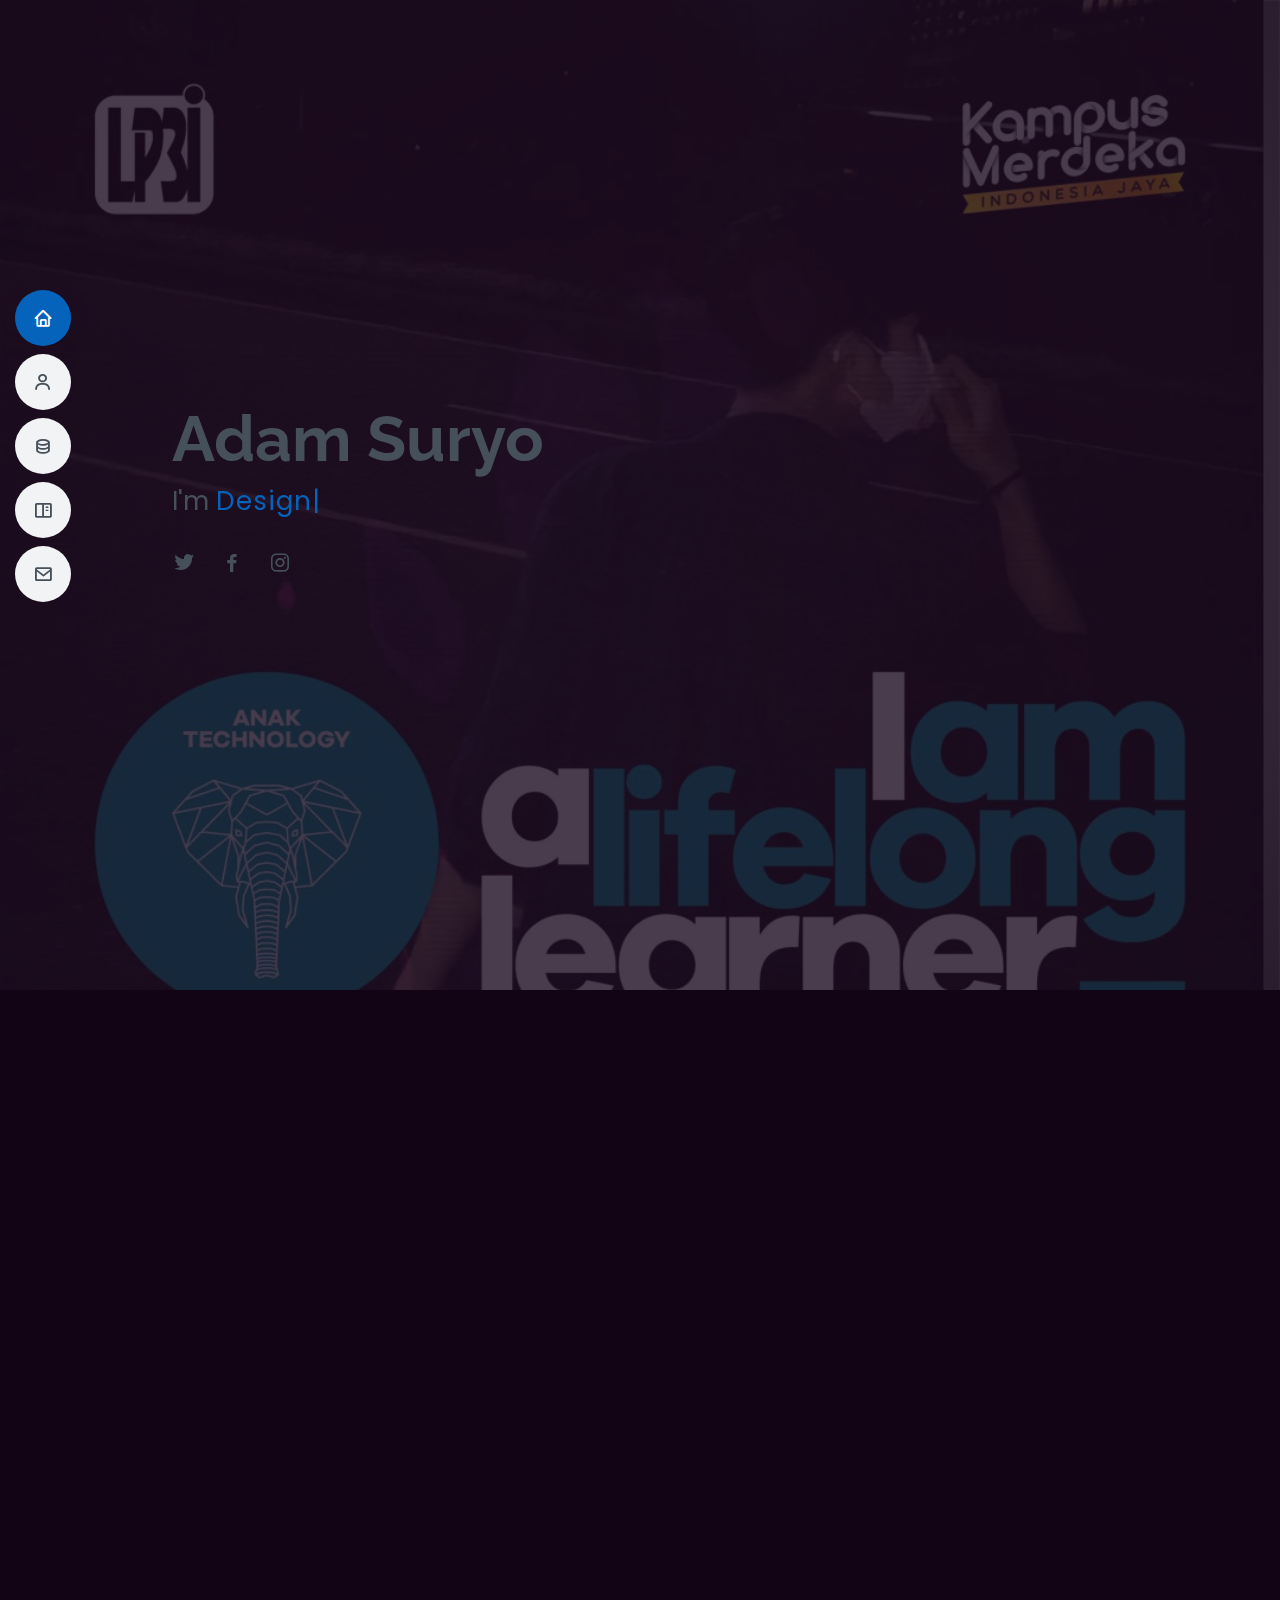
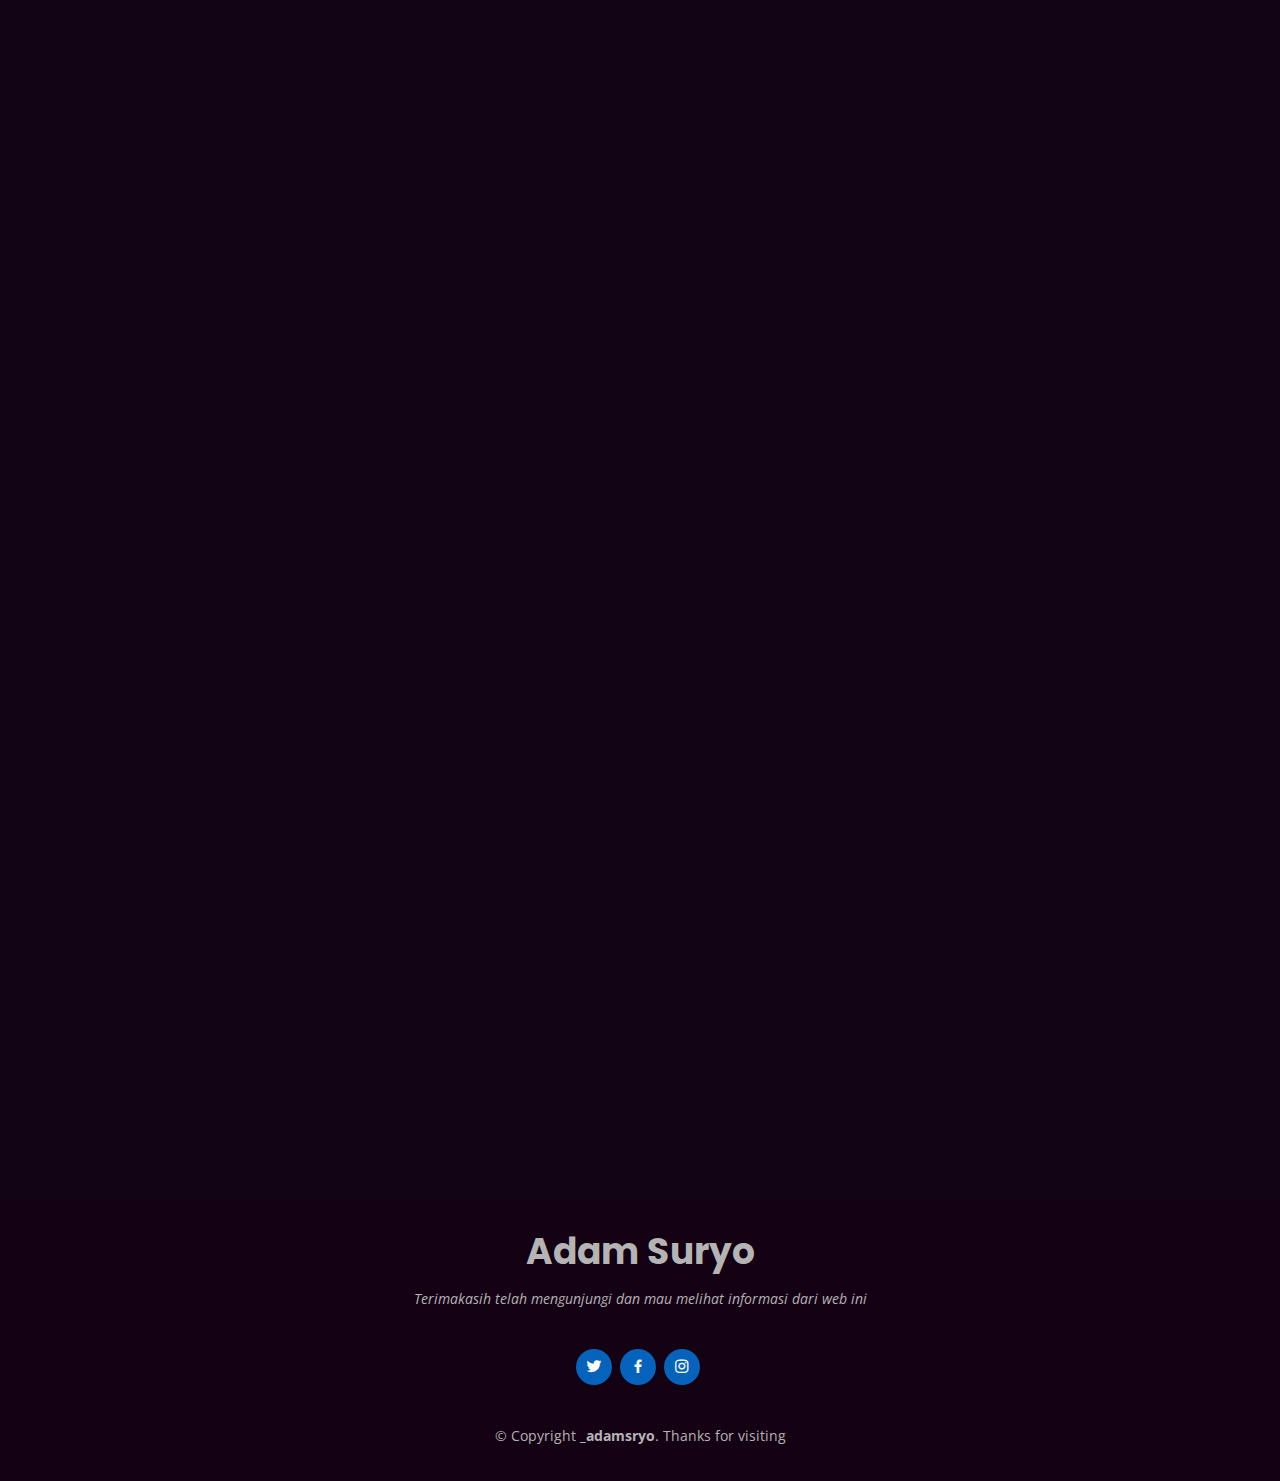
<file: index.html>
<!DOCTYPE html>
<html lang="en">

<head>
  <meta charset="utf-8">
  <meta content="width=device-width, initial-scale=1.0" name="viewport">

  <title>Portofolio Web Design</title>
  <meta content="" name="description">
  <meta content="" name="keywords">

  <!-- icon -->
  <link href="assets/img/bg.jpg" rel="icon">
  <link href="assets/img/bg.jpg" rel="apple-touch-icon">

  <!-- Google Fonts -->
  <link href="https://fonts.googleapis.com/css?family=Open+Sans:300,300i,400,400i,600,600i,700,700i|Raleway:300,300i,400,400i,500,500i,600,600i,700,700i|Poppins:300,300i,400,400i,500,500i,600,600i,700,700i" rel="stylesheet">

  <!-- CSS Files -->
  <link href="assets/vendor/aos/aos.css" rel="stylesheet">
  <link href="assets/vendor/bootstrap/css/bootstrap.min.css" rel="stylesheet">
  <link href="assets/vendor/bootstrap-icons/bootstrap-icons.css" rel="stylesheet">
  <link href="assets/vendor/boxicons/css/boxicons.min.css" rel="stylesheet">
  <link href="assets/vendor/glightbox/css/glightbox.min.css" rel="stylesheet">
  <link href="assets/vendor/swiper/swiper-bundle.min.css" rel="stylesheet">

  <!-- Template Main CSS File -->
  <link href="assets/css/style.css" rel="stylesheet">

</head>

<body>

  <!-- ======= Mobile nav toggle button ======= -->
  <!-- <button type="button" class="mobile-nav-toggle d-xl-none"><i class="bi bi-list mobile-nav-toggle"></i></button> -->
  <i class="bi bi-list mobile-nav-toggle d-xl-none"></i>
  <!-- ======= Header ======= -->
  <header id="header" class="d-flex flex-column justify-content-center">

    <nav id="navbar" class="navbar nav-menu">
      <ul>
        <li><a href="#hero" class="nav-link scrollto active"><i class="bx bx-home"></i> <span>Home</span></a></li>
        <li><a href="#about" class="nav-link scrollto"><i class="bx bx-user"></i> <span>About</span></a></li>
        <li><a href="#facts" class="nav-link scrollto"><i class="bx bx-data"></i><span>Facts</span></a></li>
        <li><a href="#portfolio" class="nav-link scrollto"><i class="bx bx-book-content"></i> <span>Portfolio</span></a></li>
        <li><a href="#contact" class="nav-link scrollto"><i class="bx bx-envelope"></i> <span>Contact</span></a></li>
      </ul>
    </nav><!-- .nav-menu -->

  </header><!-- End Header -->

  <!-- ======= Hero Section ======= -->
  <section id="hero" class="d-flex flex-column justify-content-center">
    <div class="container" data-aos="zoom-in" data-aos-delay="100">
      <h1>Adam Suryo</h1>
      <p>I'm <span class="typed" data-typed-items="Designer, Freelancer"></span></p>
      <div class="social-links">
        <a href="#" class="twitter"><i class="bx bxl-twitter"></i></a>
        <a href="#" class="facebook"><i class="bx bxl-facebook"></i></a>
        <a href="#" class="instagram"><i class="bx bxl-instagram"></i></a>
      </div>
    </div>
  </section><!-- End Hero -->

  <main id="main">

    <!-- ======= About Section ======= -->
    <section id="about" class="about">
      <div class="container" data-aos="fade-up">

        <div class="section-title">
          <h2>About</h2>
        </div>

        <div class="row">
          <div class="col-lg-4">
            <img src="assets/img/hero1-bg.jpg" class="img-fluid" alt="">
          </div>
          <div class="col-lg-8 pt-4 pt-lg-0 content">
            <h3>Manajemen Infomatika &amp; Web Design.</h3>
            <p class="fst-italic">Perkenalkan Nama saya Adam Suryo dari Jurusan Manajemen Informatika (MI) Saya Kuliah di Politeknik LP3I Cimone dan Berikut dibawah ini adalah biodata saya .
            </p>
            <div class="row">
              <div class="col-lg-6">
                <ul>
                  <li><i class="bi bi-chevron-right"></i> <strong>Birthday:</strong> <span>07 Oktober 2003</span></li>
                  <li><i class="bi bi-chevron-right"></i> <strong>Instagram:</strong> <span>@_adamsryo</span></li>
                  <li><i class="bi bi-chevron-right"></i> <strong>Number Phone:</strong> <span>+62 896 0121 3896</span></li>
                  <li><i class="bi bi-chevron-right"></i> <strong>City:</strong> <span>Tangerang, Indonesia</span></li>
                </ul>
              </div>
              <div class="col-lg-6">
                <ul>
                  <li><i class="bi bi-chevron-right"></i> <strong>Age:</strong> <span>18</span></li>
                  <li><i class="bi bi-chevron-right"></i> <strong>Email:</strong> <span>adamsuryo121@gmail.com</span></li>
                  <li><i class="bi bi-chevron-right"></i> <strong>Place:</strong> <span>Villa Tangerang Elok Jl Rasamala 2 Blok B5 No.10</span></li>
                </ul>
              </div>
            </div>
            <p>
              hobi saya bermain futsal , dan juga bermain game mobile legend dan asal sekolah saya SMA PGRI 109 Kota Tangerang atau disebut juga ZHEBOT Q
            </p>
          </div>
        </div>

      </div>
    </section><!-- End About Section -->

    <!-- ======= Facts Section ======= -->
    <section id="facts" class="facts">
      <div class="container" data-aos="fade-up">

        <div class="section-title">
          <h2>Facts</h2>
          <p>jumlah pengikut insta dan project yang saya buat bersama teman saya , dan juga jumlah favorit musik , dan juga pencapaian.  </p>
        </div>

        <div class="row">

          <div class="col-lg-3 col-md-6">
            <div class="count-box">
              <i class="bi bi-emoji-smile"></i>
              <span data-purecounter-start="0" data-purecounter-end="423" data-purecounter-duration="1" class="purecounter"></span>
              <p>Followers</p>
            </div>
          </div>

          <div class="col-lg-3 col-md-6 mt-5 mt-md-0">
            <div class="count-box">
              <i class="bi bi-journal-richtext"></i>
              <span data-purecounter-start="0" data-purecounter-end="2" data-purecounter-duration="1" class="purecounter"></span>
              <p>Projects</p>
            </div>
          </div>

          <div class="col-lg-3 col-md-6 mt-5 mt-lg-0">
            <div class="count-box">
              <i class="bi bi-headset"></i>
              <span data-purecounter-start="0" data-purecounter-end="32" data-purecounter-duration="1" class="purecounter"></span>
              <p>Fav Music</p>
            </div>
          </div>

          <div class="col-lg-3 col-md-6 mt-5 mt-lg-0">
            <div class="count-box">
              <i class="bi bi-award"></i>
              <span data-purecounter-start="0" data-purecounter-end="2" data-purecounter-duration="1" class="purecounter"></span>
              <p>Awards</p>
            </div>
          </div>

        </div>

      </div>
    </section><!-- End Facts Section -->

    <!-- ======= Skills Section ======= -->
    <section id="skills" class="skills section-bg">
      <div class="container" data-aos="fade-up">

        <div class="section-title">
          <h2>Skills</h2>
          <p>Kemampuan saya dalam menggunakan program seperti html , css , dll.</p>
        </div>

        <div class="row skills-content">

          <div class="col-lg-6">

            <div class="progress">
              <span class="skill">HTML <i class="val">50%</i></span>
              <div class="progress-bar-wrap">
                <div class="progress-bar" role="progressbar" aria-valuenow="50" aria-valuemin="0" aria-valuemax="100"></div>
              </div>
            </div>

            <div class="progress">
              <span class="skill">CSS <i class="val">45%</i></span>
              <div class="progress-bar-wrap">
                <div class="progress-bar" role="progressbar" aria-valuenow="45" aria-valuemin="0" aria-valuemax="100"></div>
              </div>
            </div>

            <div class="progress">
              <span class="skill">JavaScript <i class="val">35%</i></span>
              <div class="progress-bar-wrap">
                <div class="progress-bar" role="progressbar" aria-valuenow="35" aria-valuemin="0" aria-valuemax="100"></div>
              </div>
            </div>

          </div>

          <div class="col-lg-6">

            <div class="progress">
              <span class="skill">PHP <i class="val">10%</i></span>
              <div class="progress-bar-wrap">
                <div class="progress-bar" role="progressbar" aria-valuenow="10" aria-valuemin="0" aria-valuemax="100"></div>
              </div>
            </div>


            <div class="progress">
              <span class="skill">Photoshop <i class="val">15%</i></span>
              <div class="progress-bar-wrap">
                <div class="progress-bar" role="progressbar" aria-valuenow="15" aria-valuemin="0" aria-valuemax="100"></div>
              </div>
            </div>

          </div>

        </div>

      </div>
    </section><!-- End Skills Section -->

    <!-- ======= Portfolio Section ======= -->
    <section id="portfolio" class="portfolio section-bg">
      <div class="container" data-aos="fade-up">

        <div class="section-title">
          <h2>Portfolio</h2>
          <p>Random Picture </p>
        </div>

        <div class="row">
          <div class="col-lg-12 d-flex justify-content-center" data-aos="fade-up" data-aos-delay="100">
            <ul id="portfolio-flters">
              <li data-filter="*" class="filter-active">All</li>
              <li data-filter=".filter-app">Image One</li>
              <li data-filter=".filter-card">Image two</li>
              <li data-filter=".filter-web">Image Three</li>
            </ul>
          </div>
        </div>

        <div class="row portfolio-container" data-aos="fade-up" data-aos-delay="200">

          <div class="col-lg-4 col-md-6 portfolio-item filter-app">
            <div class="portfolio-wrap">
              <img src="assets/img/portfolio/portfolio-1.jpg" class="img-fluid" alt="">
              <div class="portfolio-info">
                <h4>App 1</h4>
                <p>App</p>
                <div class="portfolio-links">
                  <a href="assets/img/portfolio/portfolio-1.jpg" data-gallery="portfolioGallery" class="portfolio-lightbox" title="App 1"><i class="bx bx-plus"></i></a>
                  <a href="portfolio-details.html" class="portfolio-details-lightbox" data-glightbox="type: external" title="Portfolio Details"><i class="bx bx-link"></i></a>
                </div>
              </div>
            </div>
          </div>

          <div class="col-lg-4 col-md-6 portfolio-item filter-web">
            <div class="portfolio-wrap">
              <img src="assets/img/portfolio/portfolio-2.jpg" class="img-fluid" alt="">
              <div class="portfolio-info">
                <h4>Web 3</h4>
                <p>Web</p>
                <div class="portfolio-links">
                  <a href="assets/img/portfolio/portfolio-2.jpg" data-gallery="portfolioGallery" class="portfolio-lightbox" title="Web 3"><i class="bx bx-plus"></i></a>
                  <a href="portfolio-details.html" class="portfolio-details-lightbox" data-glightbox="type: external" title="Portfolio Details"><i class="bx bx-link"></i></a>
                </div>
              </div>
            </div>
          </div>

          <div class="col-lg-4 col-md-6 portfolio-item filter-app">
            <div class="portfolio-wrap">
              <img src="assets/img/portfolio/portfolio-3.jpg" class="img-fluid" alt="">
              <div class="portfolio-info">
                <h4>App 2</h4>
                <p>App</p>
                <div class="portfolio-links">
                  <a href="assets/img/portfolio/portfolio-3.jpg" data-gallery="portfolioGallery" class="portfolio-lightbox" title="App 2"><i class="bx bx-plus"></i></a>
                  <a href="portfolio-details.html" class="portfolio-details-lightbox" data-glightbox="type: external" title="Portfolio Details"><i class="bx bx-link"></i></a>
                </div>
              </div>
            </div>
          </div>

          <div class="col-lg-4 col-md-6 portfolio-item filter-card">
            <div class="portfolio-wrap">
              <img src="assets/img/portfolio/portfolio-4.jpg" class="img-fluid" alt="">
              <div class="portfolio-info">
                <h4>Card 2</h4>
                <p>Card</p>
                <div class="portfolio-links">
                  <a href="assets/img/portfolio/portfolio-4.jpg" data-gallery="portfolioGallery" class="portfolio-lightbox" title="Card 2"><i class="bx bx-plus"></i></a>
                  <a href="portfolio-details.html" class="portfolio-details-lightbox" data-glightbox="type: external" title="Portfolio Details"><i class="bx bx-link"></i></a>
                </div>
              </div>
            </div>
          </div>

          <div class="col-lg-4 col-md-6 portfolio-item filter-web">
            <div class="portfolio-wrap">
              <img src="assets/img/portfolio/portfolio-5.jpg" class="img-fluid" alt="">
              <div class="portfolio-info">
                <h4>Web 2</h4>
                <p>Web</p>
                <div class="portfolio-links">
                  <a href="assets/img/portfolio/portfolio-5.jpg" data-gallery="portfolioGallery" class="portfolio-lightbox" title="Web 2"><i class="bx bx-plus"></i></a>
                  <a href="portfolio-details.html" class="portfolio-details-lightbox" data-glightbox="type: external" title="Portfolio Details"><i class="bx bx-link"></i></a>
                </div>
              </div>
            </div>
          </div>

          <div class="col-lg-4 col-md-6 portfolio-item filter-app">
            <div class="portfolio-wrap">
              <img src="assets/img/portfolio/portfolio-6.jpg" class="img-fluid" alt="">
              <div class="portfolio-info">
                <h4>App 3</h4>
                <p>App</p>
                <div class="portfolio-links">
                  <a href="assets/img/portfolio/portfolio-6.jpg" data-gallery="portfolioGallery" class="portfolio-lightbox" title="App 3"><i class="bx bx-plus"></i></a>
                  <a href="portfolio-details.html" class="portfolio-details-lightbox" data-glightbox="type: external" title="Portfolio Details"><i class="bx bx-link"></i></a>
                </div>
              </div>
            </div>
          </div>

          <div class="col-lg-4 col-md-6 portfolio-item filter-card">
            <div class="portfolio-wrap">
              <img src="assets/img/portfolio/portfolio-7.jpg" class="img-fluid" alt="">
              <div class="portfolio-info">
                <h4>Card 1</h4>
                <p>Card</p>
                <div class="portfolio-links">
                  <a href="assets/img/portfolio/portfolio-7.jpg" data-gallery="portfolioGallery" class="portfolio-lightbox" title="Card 1"><i class="bx bx-plus"></i></a>
                  <a href="portfolio-details.html" class="portfolio-details-lightbox" data-glightbox="type: external" title="Portfolio Details"><i class="bx bx-link"></i></a>
                </div>
              </div>
            </div>
          </div>

          <div class="col-lg-4 col-md-6 portfolio-item filter-card">
            <div class="portfolio-wrap">
              <img src="assets/img/portfolio/portfolio-8.jpg" class="img-fluid" alt="">
              <div class="portfolio-info">
                <h4>Card 3</h4>
                <p>Card</p>
                <div class="portfolio-links">
                  <a href="assets/img/portfolio/portfolio-8.jpg" data-gallery="portfolioGallery" class="portfolio-lightbox" title="Card 3"><i class="bx bx-plus"></i></a>
                  <a href="portfolio-details.html" class="portfolio-details-lightbox" data-glightbox="type: external" title="Portfolio Details"><i class="bx bx-link"></i></a>
                </div>
              </div>
            </div>
          </div>

          <div class="col-lg-4 col-md-6 portfolio-item filter-web">
            <div class="portfolio-wrap">
              <img src="assets/img/portfolio/portfolio-9.jpg" class="img-fluid" alt="">
              <div class="portfolio-info">
                <h4>Web 3</h4>
                <p>Web</p>
                <div class="portfolio-links">
                  <a href="assets/img/portfolio/portfolio-9.jpg" data-gallery="portfolioGallery" class="portfolio-lightbox" title="Web 3"><i class="bx bx-plus"></i></a>
                  <a href="portfolio-details.html" class="portfolio-details-lightbox" data-glightbox="type: external" title="Portfolio Details"><i class="bx bx-link"></i></a>
                </div>
              </div>
            </div>
          </div>

        </div>

      </div>
    </section><!-- End Portfolio Section -->


    <!-- ======= Contact Section ======= -->
    <section id="contact" class="contact">
      <div class="container" data-aos="fade-up">

        <div class="section-title">
          <h2>Contact</h2>
        </div>

        <div class="row mt-1">

          <div class="col-lg-4">
            <div class="info">
              <div class="address">
                <i class="bi bi-geo-alt"></i>
                <h4>Location:</h4>
                <p>VTE Block B5 No.10 Jl.Rasamala II</p>
              </div>

              <div class="email">
                <i class="bi bi-envelope"></i>
                <h4>Email:</h4>
                <p>adamsuryo121@gmail.com</p>
              </div>

              <div class="phone">
                <i class="bi bi-phone"></i>
                <h4>Number Phone:</h4>
                <p>+62 896 0121 3896</p>
              </div>

            </div>

          </div>

          <div class="col-lg-8 mt-5 mt-lg-0">

            <form action="forms/contact.php" method="post" role="form" class="php-email-form">
              <div class="row">
                <div class="col-md-6 form-group">
                  <input type="text" name="name" class="form-control" id="name" placeholder="Your Name" required>
                </div>
                <div class="col-md-6 form-group mt-3 mt-md-0">
                  <input type="email" class="form-control" name="email" id="email" placeholder="Your Email" required>
                </div>
              </div>
              <div class="form-group mt-3">
                <input type="text" class="form-control" name="subject" id="subject" placeholder="Subject" required>
              </div>
              <div class="form-group mt-3">
                <textarea class="form-control" name="message" rows="5" placeholder="Message" required></textarea>
              </div>
              <div class="my-3">
                <div class="loading">Loading</div>
                <div class="error-message"></div>
                <div class="sent-message">Your message has been sent. Thank you!</div>
              </div>
              <div class="text-center"><button type="submit">Send Message</button></div>
            </form>

          </div>

        </div>

      </div>
    </section><!-- End Contact Section -->

  </main><!-- End #main -->

  <!-- ======= Footer ======= -->
  <footer id="footer">
    <div class="container">
      <h3>Adam Suryo</h3>
      <p>Terimakasih telah mengunjungi dan mau melihat informasi dari web ini </p>
      <div class="social-links">
        <a href="#" class="twitter"><i class="bx bxl-twitter"></i></a>
        <a href="#" class="facebook"><i class="bx bxl-facebook"></i></a>
        <a href="#" class="instagram"><i class="bx bxl-instagram"></i></a>
      </div>
      <div class="copyright">
        &copy; Copyright <strong><span>_adamsryo</span></strong>. Thanks for visiting
      </div>
    </div>
  </footer><!-- End Footer -->

  <div id="preloader"></div>
  <a href="#" class="back-to-top d-flex align-items-center justify-content-center"><i class="bi bi-arrow-up-short"></i></a>

  <!-- Vendor JS Files -->
  <script src="assets/vendor/purecounter/purecounter.js"></script>
  <script src="assets/vendor/aos/aos.js"></script>
  <script src="assets/vendor/bootstrap/js/bootstrap.bundle.min.js"></script>
  <script src="assets/vendor/glightbox/js/glightbox.min.js"></script>
  <script src="assets/vendor/isotope-layout/isotope.pkgd.min.js"></script>
  <script src="assets/vendor/swiper/swiper-bundle.min.js"></script>
  <script src="assets/vendor/typed.js/typed.min.js"></script>
  <script src="assets/vendor/waypoints/noframework.waypoints.js"></script>
  <script src="assets/vendor/php-email-form/validate.js"></script>

  <!-- Template Main JS File -->
  <script src="assets/js/main.js"></script>

</body>

</html>
</file>
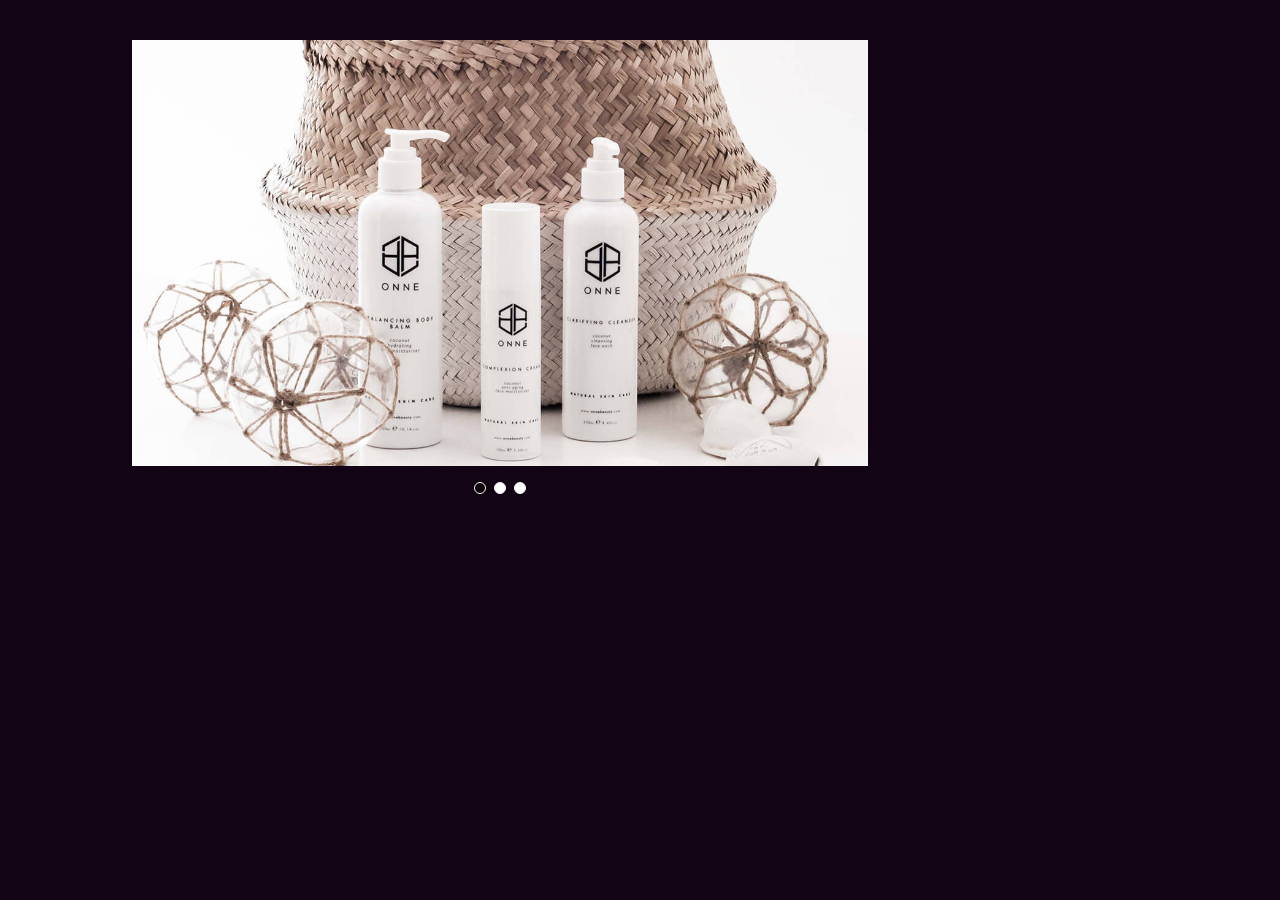
<file: portfolio-details.html>
<!DOCTYPE html>
<html lang="en">

<head>
  <meta charset="utf-8">
  <meta content="width=device-width, initial-scale=1.0" name="viewport">

  <title>Portfolio Details - Personal Bootstrap Template</title>
  <meta content="" name="description">
  <meta content="" name="keywords">

  <!-- Favicons -->
  <link href="assets/img/favicon.png" rel="icon">
  <link href="assets/img/apple-touch-icon.png" rel="apple-touch-icon">

  <!-- Google Fonts -->
  <link href="https://fonts.googleapis.com/css?family=Open+Sans:300,300i,400,400i,600,600i,700,700i|Raleway:300,300i,400,400i,500,500i,600,600i,700,700i|Poppins:300,300i,400,400i,500,500i,600,600i,700,700i" rel="stylesheet">

  <!-- Vendor CSS Files -->
  <link href="assets/vendor/aos/aos.css" rel="stylesheet">
  <link href="assets/vendor/bootstrap/css/bootstrap.min.css" rel="stylesheet">
  <link href="assets/vendor/bootstrap-icons/bootstrap-icons.css" rel="stylesheet">
  <link href="assets/vendor/boxicons/css/boxicons.min.css" rel="stylesheet">
  <link href="assets/vendor/glightbox/css/glightbox.min.css" rel="stylesheet">
  <link href="assets/vendor/swiper/swiper-bundle.min.css" rel="stylesheet">

  <!-- Template Main CSS File -->
  <link href="assets/css/style.css" rel="stylesheet">

</head>

<body>

  <main id="main">

    <!-- ======= Portfolio Details Section ======= -->
    <section id="portfolio-details" class="portfolio-details">
      <div class="container">

        <div class="row gy-4">

          <div class="col-lg-8">
            <div class="portfolio-details-slider swiper">
              <div class="swiper-wrapper align-items-center">

                <div class="swiper-slide">
                  <img src="assets/img/portfolio/portfolio-details-1.jpg" alt="">
                </div>

                <div class="swiper-slide">
                  <img src="assets/img/portfolio/portfolio-details-2.jpg" alt="">
                </div>

                <div class="swiper-slide">
                  <img src="assets/img/portfolio/portfolio-details-3.jpg" alt="">
                </div>

              </div>
              <div class="swiper-pagination"></div>
            </div>
          </div>

        </div>

      </div>
    </section><!-- End Portfolio Details Section -->

  </main><!-- End #main -->

  <div id="preloader"></div>
  <a href="#" class="back-to-top d-flex align-items-center justify-content-center"><i class="bi bi-arrow-up-short"></i></a>

  <!-- Vendor JS Files -->
  <script src="assets/vendor/purecounter/purecounter.js"></script>
  <script src="assets/vendor/aos/aos.js"></script>
  <script src="assets/vendor/bootstrap/js/bootstrap.bundle.min.js"></script>
  <script src="assets/vendor/glightbox/js/glightbox.min.js"></script>
  <script src="assets/vendor/isotope-layout/isotope.pkgd.min.js"></script>
  <script src="assets/vendor/swiper/swiper-bundle.min.js"></script>
  <script src="assets/vendor/typed.js/typed.min.js"></script>
  <script src="assets/vendor/waypoints/noframework.waypoints.js"></script>
  <script src="assets/vendor/php-email-form/validate.js"></script>

  <!-- Template Main JS File -->
  <script src="assets/js/main.js"></script>

</body>

</html>
</file>
<file: assets/css/style.css>
body {
  font-family: "Open Sans", sans-serif;
  color: #abadad;
  background-color: rgb(18, 4, 20);
}

a {
  color: #0563bb;
  text-decoration: none;
}

a:hover {
  color: #067ded;
  text-decoration: none;
}

h1, h2, h3, h4, h5, h6 {
  font-family: "Raleway", sans-serif;
}

/*--------------------------------------------------------------
# Back to top button
--------------------------------------------------------------*/
.back-to-top {
  position: fixed;
  visibility: hidden;
  opacity: 0;
  right: 15px;
  bottom: 15px;
  z-index: 996;
  background: #0563bb;
  width: 40px;
  height: 40px;
  border-radius: 50px;
  transition: all 0.4s;
}
.back-to-top i {
  font-size: 28px;
  color: #fff;
  line-height: 0;
}
.back-to-top:hover {
  background: #0678e3;
  color: #fff;
}
.back-to-top.active {
  visibility: visible;
  opacity: 1;
}

/*--------------------------------------------------------------
# Preloader
--------------------------------------------------------------*/
#preloader {
  position: fixed;
  top: 0;
  left: 0;
  right: 0;
  bottom: 0;
  z-index: 9999;
  overflow: hidden;
  background: #fff;
}

#preloader:before {
  content: "";
  position: fixed;
  top: calc(50% - 30px);
  left: calc(50% - 30px);
  border: 6px solid #0563bb;
  border-top-color: #fff;
  border-bottom-color: #fff;
  border-radius: 50%;
  width: 60px;
  height: 60px;
  -webkit-animation: animate-preloader 1s linear infinite;
  animation: animate-preloader 1s linear infinite;
}

@-webkit-keyframes animate-preloader {
  0% {
    transform: rotate(0deg);
  }
  100% {
    transform: rotate(360deg);
  }
}

@keyframes animate-preloader {
  0% {
    transform: rotate(0deg);
  }
  100% {
    transform: rotate(360deg);
  }
}
/*--------------------------------------------------------------
# Disable aos animation delay on mobile devices
--------------------------------------------------------------*/
@media screen and (max-width: 768px) {
  [data-aos-delay] {
    transition-delay: 0 !important;
  }
}
/*--------------------------------------------------------------
# Header
--------------------------------------------------------------*/
#header {
  position: fixed;
  top: 0;
  left: 0;
  bottom: 0;
  z-index: 9997;
  transition: all 0.5s;
  padding: 15px;
  overflow-y: auto;
}
@media (max-width: 992px) {
  #header {
    width: 300px;
    background: #fff;
    border-right: 1px solid #e6e9ec;
    left: -300px;
  }
}

@media (min-width: 992px) {
  #main {
    margin-left: 100px;
  }
}
/*--------------------------------------------------------------
# Navigation Menu
--------------------------------------------------------------*/
/**
* Desktop Navigation 
*/
.nav-menu {
  padding: 0;
  display: block;
}
.nav-menu * {
  margin: 0;
  padding: 0;
  list-style: none;
}
.nav-menu > ul > li {
  position: relative;
  white-space: nowrap;
}
.nav-menu a, .nav-menu a:focus {
  display: flex;
  align-items: center;
  color: #45505b;
  padding: 10px 18px;
  margin-bottom: 8px;
  transition: 0.3s;
  font-size: 15px;
  border-radius: 50px;
  background: #f2f3f5;
  height: 56px;
  width: 100%;
  overflow: hidden;
  transition: 0.3s;
}
.nav-menu a i, .nav-menu a:focus i {
  font-size: 20px;
}
.nav-menu a span, .nav-menu a:focus span {
  padding: 0 5px 0 7px;
  color: #45505b;
}
@media (min-width: 992px) {
  .nav-menu a, .nav-menu a:focus {
    width: 56px;
  }
  .nav-menu a span, .nav-menu a:focus span {
    display: none;
    color: #fff;
  }
}
.nav-menu a:hover, .nav-menu .active, .nav-menu .active:focus, .nav-menu li:hover > a {
  color: #fff;
  background: #0563bb;
}
.nav-menu a:hover span, .nav-menu .active span, .nav-menu .active:focus span, .nav-menu li:hover > a span {
  color: #fff;
}
.nav-menu a:hover, .nav-menu li:hover > a {
  width: 100%;
  color: #fff;
}
.nav-menu a:hover span, .nav-menu li:hover > a span {
  display: block;
}

/**
* Mobile Navigation 
*/
.mobile-nav-toggle {
  position: fixed;
  right: 10px;
  top: 10px;
  z-index: 9998;
  border: 0;
  background: none;
  font-size: 28px;
  transition: all 0.4s;
  outline: none !important;
  line-height: 0;
  cursor: pointer;
  border-radius: 50px;
  padding: 5px;
}
.mobile-nav-toggle i {
  color: #45505b;
}

.mobile-nav-active {
  overflow: hidden;
}
.mobile-nav-active #header {
  left: 0;
}
.mobile-nav-active .mobile-nav-toggle {
  color: #fff;
  background-color: #0563bb;
}

/*--------------------------------------------------------------
# Hero Section
--------------------------------------------------------------*/
#hero {
  width: 100%;
  height: 110vh;
  background: url("../img/profile1-img.jpg") top right no-repeat;
  background-size: cover;
  position: relative;
}
@media (min-width: 992px) {
  #hero {
    padding-left: 160px;
  }
}
#hero:before {
  content: "";
  background: rgba(28, 11, 32, 0.8);
  position: absolute;
  bottom: 0;
  top: 0;
  left: 0;
  right: 0;
}
#hero h1 {
  margin: 0;
  font-size: 64px;
  font-weight: 700;
  line-height: 56px;
  color: #45505b;
}
#hero p {
  color: #45505b;
  margin: 15px 0 0 0;
  font-size: 26px;
  font-family: "Poppins", sans-serif;
}
#hero p span {
  color: #0563bb;
  letter-spacing: 1px;
}
#hero .social-links {
  margin-top: 30px;
}
#hero .social-links a {
  font-size: 24px;
  display: inline-block;
  color: #45505b;
  line-height: 1;
  margin-right: 20px;
  transition: 0.3s;
}
#hero .social-links a:hover {
  color: #0563bb;
}
@media (max-width: 992px) {
  #hero {
    text-align: center;
  }
  #hero h1 {
    font-size: 32px;
    line-height: 36px;
  }
  #hero p {
    margin-top: 10px;
    font-size: 20px;
    line-height: 24px;
  }
}

/*--------------------------------------------------------------
# Sections General
--------------------------------------------------------------*/
section {
  padding: 60px 0;
  overflow: hidden;
}

.section-title {
  text-align: center;
  padding-bottom: 30px;
}
.section-title h2 {
  font-size: 32px;
  font-weight: bold;
  text-transform: uppercase;
  margin-bottom: 20px;
  padding-bottom: 20px;
  position: relative;
  color: #45505b;
}
.section-title h2::before {
  content: "";
  position: absolute;
  display: block;
  width: 120px;
  height: 1px;
  background: #ddd;
  bottom: 1px;
  left: calc(50% - 60px);
}
.section-title h2::after {
  content: "";
  position: absolute;
  display: block;
  width: 40px;
  height: 3px;
  background: #0563bb;
  bottom: 0;
  left: calc(50% - 20px);
}
.section-title p {
  margin-bottom: 0;
}

/*--------------------------------------------------------------
# About
--------------------------------------------------------------*/
.about .content h3 {
  font-weight: 700;
  font-size: 26px;
  color: #728394;
}
.about .content ul {
  list-style: none;
  padding: 0;
}
.about .content ul li {
  margin-bottom: 20px;
  display: flex;
  align-items: center;
}
.about .content ul strong {
  margin-right: 10px;
}
.about .content ul i {
  font-size: 16px;
  margin-right: 5px;
  color: #0563bb;
  line-height: 0;
}
.about .content p:last-child {
  margin-bottom: 0;
}

/*--------------------------------------------------------------
# Facts
--------------------------------------------------------------*/
.facts .count-box {
  padding: 30px 30px 25px 30px;
  margin-top: 30px;
  width: 100%;
  position: relative;
  text-align: center;
  background: rgb(18, 4, 20);
}
.facts .count-box i {
  position: absolute;
  top: -25px;
  left: 50%;
  transform: translateX(-50%);
  font-size: 24px;
  background: #bdbdbd;
  color: rgb(18, 4, 20);
  border-radius: 50px;
  display: inline-flex;
  align-items: center;
  justify-content: center;
  width: 48px;
  height: 48px;
}
.facts .count-box span {
  font-size: 36px;
  display: block;
  font-weight: 600;
  color: #aaaaaa;
}
.facts .count-box p {
  padding: 0;
  margin: 0;
  font-family: "Raleway", sans-serif;
  font-size: 14px;
}

/*--------------------------------------------------------------
# Akills
--------------------------------------------------------------*/
.skills .progress {
  height: 60px;
  display: block;
  background: none;
  border-radius: 0;
}
.skills .progress .skill {
  padding: 10px 0;
  margin: 0;
  text-transform: uppercase;
  display: block;
  font-weight: 600;
  font-family: "Poppins", sans-serif;
  color: #45505b;
}
.skills .progress .skill .val {
  float: right;
  font-style: normal;
}
.skills .progress-bar-wrap {
  background: #f2f3f5;
}
.skills .progress-bar {
  width: 1px;
  height: 10px;
  transition: 0.9s;
  background-color: #0563bb;
}

/*--------------------------------------------------------------
# Portfolio
--------------------------------------------------------------*/
.portfolio .portfolio-item {
  margin-bottom: 30px;
}
.portfolio #portfolio-flters {
  padding: 0;
  margin: 0 auto 25px auto;
  list-style: none;
  text-align: center;
  background: #fff;
  border-radius: 50px;
  padding: 2px 15px;
}
.portfolio #portfolio-flters li {
  cursor: pointer;
  display: inline-block;
  padding: 10px 15px;
  font-size: 14px;
  font-weight: 600;
  line-height: 1;
  text-transform: uppercase;
  color: #272829;
  margin-bottom: 5px;
  transition: all 0.3s ease-in-out;
}
.portfolio #portfolio-flters li:hover, .portfolio #portfolio-flters li.filter-active {
  color: #0563bb;
}
.portfolio #portfolio-flters li:last-child {
  margin-right: 0;
}
.portfolio .portfolio-wrap {
  transition: 0.3s;
  position: relative;
  overflow: hidden;
  z-index: 1;
  background: rgba(69, 80, 91, 0.8);
}
.portfolio .portfolio-wrap::before {
  content: "";
  background: rgba(255, 255, 255, 0.7);
  position: absolute;
  left: 30px;
  right: 30px;
  top: 30px;
  bottom: 30px;
  transition: all ease-in-out 0.3s;
  z-index: 2;
  opacity: 0;
}
.portfolio .portfolio-wrap .portfolio-info {
  opacity: 0;
  position: absolute;
  top: 0;
  left: 0;
  right: 0;
  bottom: 0;
  text-align: center;
  z-index: 3;
  transition: all ease-in-out 0.3s;
  display: flex;
  flex-direction: column;
  justify-content: center;
  align-items: center;
}
.portfolio .portfolio-wrap .portfolio-info::before {
  display: block;
  content: "";
  width: 48px;
  height: 48px;
  position: absolute;
  top: 35px;
  left: 35px;
  border-top: 3px solid #d7dce1;
  border-left: 3px solid #d7dce1;
  transition: all 0.5s ease 0s;
  z-index: 9994;
}
.portfolio .portfolio-wrap .portfolio-info::after {
  display: block;
  content: "";
  width: 48px;
  height: 48px;
  position: absolute;
  bottom: 35px;
  right: 35px;
  border-bottom: 3px solid #d7dce1;
  border-right: 3px solid #d7dce1;
  transition: all 0.5s ease 0s;
  z-index: 9994;
}
.portfolio .portfolio-wrap .portfolio-info h4 {
  font-size: 20px;
  color: #45505b;
  font-weight: 600;
}
.portfolio .portfolio-wrap .portfolio-info p {
  color: #45505b;
  font-size: 14px;
  text-transform: uppercase;
  padding: 0;
  margin: 0;
}
.portfolio .portfolio-wrap .portfolio-links {
  text-align: center;
  z-index: 4;
}
.portfolio .portfolio-wrap .portfolio-links a {
  color: #45505b;
  margin: 0 2px;
  font-size: 28px;
  display: inline-block;
  transition: 0.3s;
}
.portfolio .portfolio-wrap .portfolio-links a:hover {
  color: #148af9;
}
.portfolio .portfolio-wrap:hover::before {
  top: 0;
  left: 0;
  right: 0;
  bottom: 0;
  opacity: 1;
}
.portfolio .portfolio-wrap:hover .portfolio-info {
  opacity: 1;
}
.portfolio .portfolio-wrap:hover .portfolio-info::before {
  top: 15px;
  left: 15px;
}
.portfolio .portfolio-wrap:hover .portfolio-info::after {
  bottom: 15px;
  right: 15px;
}

/*--------------------------------------------------------------
# Portfolio Details
--------------------------------------------------------------*/
.portfolio-details {
  padding-top: 40px;
}
.portfolio-details .portfolio-details-slider img {
  width: 100%;
}
.portfolio-details .portfolio-details-slider .swiper-pagination {
  margin-top: 20px;
  position: relative;
}
.portfolio-details .portfolio-details-slider .swiper-pagination .swiper-pagination-bullet {
  width: 12px;
  height: 12px;
  background-color: #fff;
  opacity: 1;
  border: 1px solid #f8f8f8;
}
.portfolio-details .portfolio-details-slider .swiper-pagination .swiper-pagination-bullet-active {
  background-color: #080108;
}
.portfolio-details .portfolio-info {
  padding: 30px;
  box-shadow: 0px 0 30px rgba(69, 80, 91, 0.08);
}
.portfolio-details .portfolio-info h3 {
  font-size: 22px;
  font-weight: 700;
  margin-bottom: 20px;
  padding-bottom: 20px;
  border-bottom: 1px solid #eee;
}
.portfolio-details .portfolio-info ul {
  list-style: none;
  padding: 0;
  font-size: 15px;
}
.portfolio-details .portfolio-info ul li + li {
  margin-top: 10px;
}
.portfolio-details .portfolio-description {
  padding-top: 30px;
}
.portfolio-details .portfolio-description h2 {
  font-size: 26px;
  font-weight: 700;
  margin-bottom: 20px;
}
.portfolio-details .portfolio-description p {
  padding: 0;
}

/*--------------------------------------------------------------
# Services
--------------------------------------------------------------*/
.services .icon-box {
  text-align: center;
  padding: 70px 20px 80px 20px;
  transition: all ease-in-out 0.3s;
  background: #fff;
  box-shadow: 0px 5px 90px 0px rgba(110, 123, 131, 0.05);
}
.services .icon-box .icon {
  margin: 0 auto;
  width: 100px;
  height: 100px;
  display: flex;
  align-items: center;
  justify-content: center;
  transition: ease-in-out 0.3s;
  position: relative;
}
.services .icon-box .icon i {
  font-size: 36px;
  transition: 0.5s;
  position: relative;
}
.services .icon-box .icon svg {
  position: absolute;
  top: 0;
  left: 0;
}
.services .icon-box .icon svg path {
  transition: 0.5s;
  fill: #f5f5f5;
}
.services .icon-box h4 {
  font-weight: 600;
  margin: 10px 0 15px 0;
  font-size: 22px;
}
.services .icon-box h4 a {
  color: #45505b;
  transition: ease-in-out 0.3s;
}
.services .icon-box p {
  line-height: 24px;
  font-size: 14px;
  margin-bottom: 0;
}
.services .icon-box:hover {
  border-color: #fff;
  box-shadow: 0px 0 35px 0 rgba(0, 0, 0, 0.08);
}
.services .iconbox-blue i {
  color: #47aeff;
}
.services .iconbox-blue:hover .icon i {
  color: #fff;
}
.services .iconbox-blue:hover .icon path {
  fill: #47aeff;
}
.services .iconbox-orange i {
  color: #ffa76e;
}
.services .iconbox-orange:hover .icon i {
  color: #fff;
}
.services .iconbox-orange:hover .icon path {
  fill: #ffa76e;
}
.services .iconbox-pink i {
  color: #e80368;
}
.services .iconbox-pink:hover .icon i {
  color: #fff;
}
.services .iconbox-pink:hover .icon path {
  fill: #e80368;
}
.services .iconbox-yellow i {
  color: #ffbb2c;
}
.services .iconbox-yellow:hover .icon i {
  color: #fff;
}
.services .iconbox-yellow:hover .icon path {
  fill: #ffbb2c;
}
.services .iconbox-red i {
  color: #ff5828;
}
.services .iconbox-red:hover .icon i {
  color: #fff;
}
.services .iconbox-red:hover .icon path {
  fill: #ff5828;
}
.services .iconbox-teal i {
  color: #11dbcf;
}
.services .iconbox-teal:hover .icon i {
  color: #fff;
}
.services .iconbox-teal:hover .icon path {
  fill: #11dbcf;
}

/*--------------------------------------------------------------
# Contact
--------------------------------------------------------------*/
.contact .info {
  width: 100%;
  background: rgb(18, 4, 20);
}
.contact .info i {
  font-size: 20px;
  color: #0563bb;
  float: left;
  width: 44px;
  height: 44px;
  background: #1d022c;
  display: flex;
  justify-content: center;
  align-items: center;
  border-radius: 50px;
  transition: all 0.3s ease-in-out;
}
.contact .info h4 {
  padding: 0 0 0 60px;
  font-size: 22px;
  font-weight: 600;
  margin-bottom: 5px;
  color: #45505b;
}
.contact .info p {
  padding: 0 0 0 60px;
  margin-bottom: 0;
  font-size: 14px;
  color: #728394;
}
.contact .info .email, .contact .info .phone {
  margin-top: 40px;
}
.contact .info .email:hover i, .contact .info .address:hover i, .contact .info .phone:hover i {
  background: #0563bb;
  color: rgb(18, 4, 20);
}
.contact .php-email-form {
  width: 100%;
  background: #140114;
}
.contact .php-email-form .form-group {
  padding-bottom: 8px;
}
.contact .php-email-form .error-message {
  display: none;
  color: #fff;
  background: #ed3c0d;
  text-align: left;
  padding: 15px;
  font-weight: 600;
}
.contact .php-email-form .error-message br + br {
  margin-top: 25px;
}
.contact .php-email-form .sent-message {
  display: none;
  color: #fff;
  background: #18d26e;
  text-align: center;
  padding: 15px;
  font-weight: 600;
}
.contact .php-email-form .loading {
  display: none;
  background: #fff;
  text-align: center;
  padding: 15px;
}
.contact .php-email-form .loading:before {
  content: "";
  display: inline-block;
  border-radius: 50%;
  width: 24px;
  height: 24px;
  margin: 0 10px -6px 0;
  border: 3px solid #18d26e;
  border-top-color: #eee;
  -webkit-animation: animate-loading 1s linear infinite;
  animation: animate-loading 1s linear infinite;
}
.contact .php-email-form input, .contact .php-email-form textarea {
  border-radius: 4px;
  box-shadow: none;
  font-size: 14px;
}
.contact .php-email-form input {
  height: 44px;
}
.contact .php-email-form textarea {
  padding: 10px 12px;
}
.contact .php-email-form button[type=submit] {
  background: #0563bb;
  border: 0;
  padding: 10px 35px;
  color: #fff;
  transition: 0.4s;
  border-radius: 50px;
}
.contact .php-email-form button[type=submit]:hover {
  background: #0678e3;
}
@-webkit-keyframes animate-loading {
  0% {
    transform: rotate(0deg);
  }
  100% {
    transform: rotate(360deg);
  }
}
@keyframes animate-loading {
  0% {
    transform: rotate(0deg);
  }
  100% {
    transform: rotate(360deg);
  }
}

/*--------------------------------------------------------------
# Footer
--------------------------------------------------------------*/
#footer {
  background: #140114;
  color: #b4b4b4;
  font-size: 14px;
  text-align: center;
  padding: 30px 0;
}
#footer h3 {
  font-size: 36px;
  font-weight: 700;
  position: relative;
  font-family: "Poppins", sans-serif;
  padding: 0;
  margin: 0 0 15px 0;
}
#footer p {
  font-size: 15;
  font-style: italic;
  padding: 0;
  margin: 0 0 40px 0;
}
#footer .social-links {
  margin: 0 0 40px 0;
}
#footer .social-links a {
  font-size: 18px;
  display: inline-block;
  background: #0563bb;
  color: #fff;
  line-height: 1;
  padding: 8px 0;
  margin-right: 4px;
  border-radius: 50%;
  text-align: center;
  width: 36px;
  height: 36px;
  transition: 0.3s;
}
#footer .social-links a:hover {
  background: #0678e3;
  color: #fff;
  text-decoration: none;
}
#footer .copyright {
  margin: 0 0 5px 0;
}
#footer .credits {
  font-size: 13px;
}
</file>
